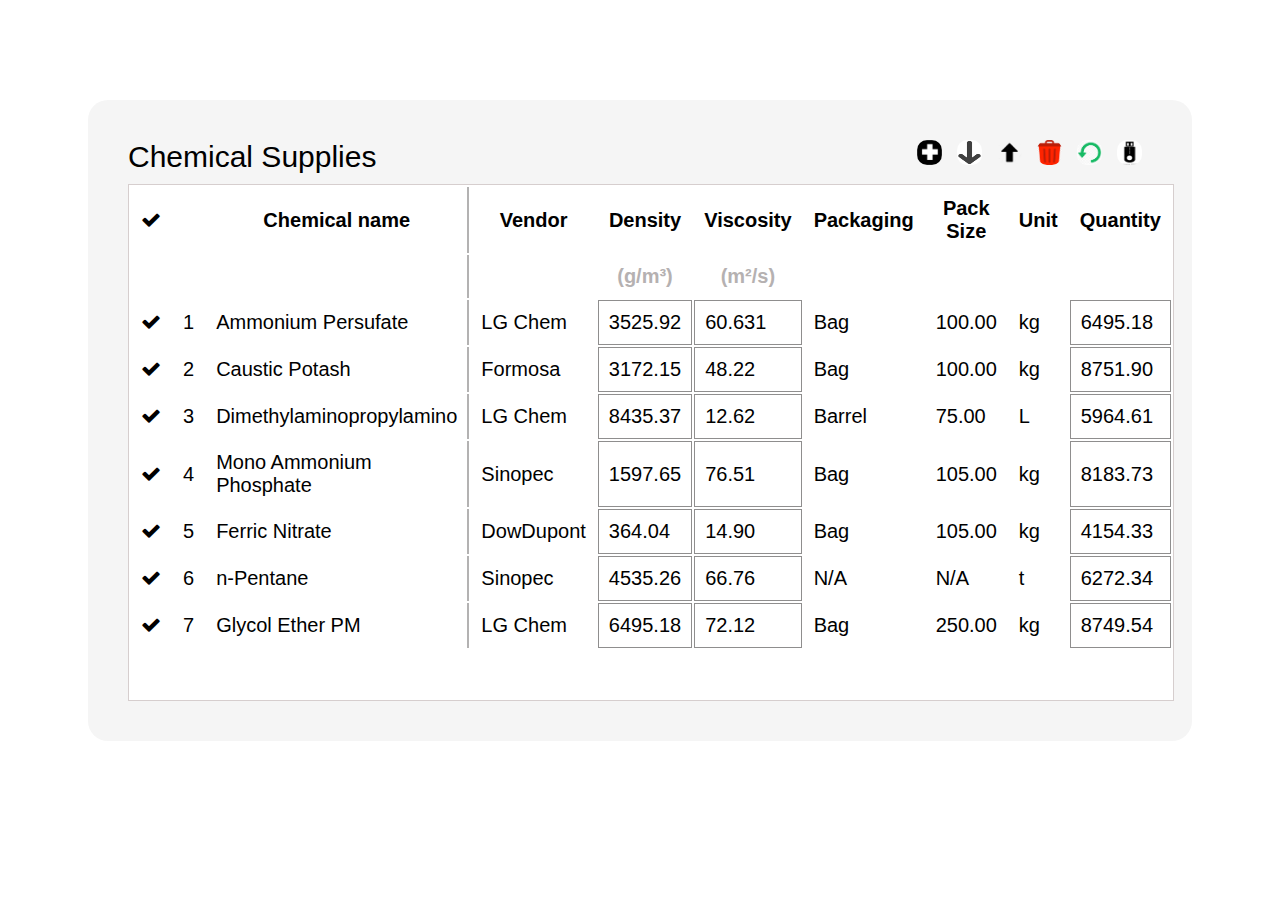
<file: index.html>
<!DOCTYPE html>
<html lang="en">
<head>
    <meta charset="UTF-8">
    <meta name="viewport" content="width=device-width, initial-scale=1.0">
    <title>Document</title>
    <link rel="stylesheet" href="./css/table.css">
    <link rel="stylesheet" href="https://cdnjs.cloudflare.com/ajax/libs/font-awesome/4.7.0/css/font-awesome.min.css">
</head>
<body>
    <div class="container">
    <div class="tableBackground">
     <div>
        <p>Chemical  Supplies</p>
     </div>
     <div class="tableImage">
        <img src="./images/firstAid.png">
        <img src="./images/downArrow.png">
        <img src="./images/upArrow.png">
        <img src="./images/delete.png">
        <img src="./images/left.jfif">
        <img src="./images/pendrive.png">
     </div>
    </div>
    <table>
        <tr>
           <th><i class="fa fa-check"></i></th>
           <th></th>
            <th style="border-right: 2px solid rgb(179, 178, 178); height:100%;">Chemical name</th>
            <th >Vendor</th>
            <th>Density</th>
            <th>Viscosity</th>
            <th>Packaging</th>
            <th>Pack<br> Size</th>
            <th>Unit</th>
            <th>Quantity</th>
          </tr>

          <tr>
            <th ></th>
            <th></th>
            <th style="border-right: 2px solid rgb(179, 178, 178); height:100%;"></th>
            <th></th>
            <th class="tableaheading">(g/m³)</th>
            <th class="tableaheading">(m²/s)</th>
            <th></th>
            <th></th>
          </tr>

          <tr onclick="ChangeBackgroundColor(this)">
            <td><i class="fa fa-check"></i></td>
            <td>1</td>
            <td style=" border-right: 2px solid rgb(179, 178, 178); height:100%;">Ammonium Persufate</td>
            <td>LG Chem</td>
            <td  class="dataBorder" contenteditable="true">3525.92</td>
            <td class="dataBorder" contenteditable="true">60.631</td>
            <td>Bag</td>
            <td>100.00</td>
            <td>kg</td>
            <td class="dataBorder" contenteditable="true">6495.18</td>
          </tr>

          <tr onclick="ChangeBackgroundColor(this)">
            <td><i class="fa fa-check"></i></td>
            <td>2</td>
            <td style="border-right: 2px solid rgb(179, 178, 178); height:100%;">Caustic Potash</td>
            <td>Formosa</td>
            <td class="dataBorder" contenteditable="true">3172.15</td>
            <td class="dataBorder" contenteditable="true">48.22</td>
            <td>Bag</td>
            <td>100.00 </td>
            <td>kg</td>
            <td class="dataBorder" contenteditable="true">8751.90</td>
          </tr>

          <tr  onclick="ChangeBackgroundColor(this)">
            <td><i class="fa fa-check"></i></td>
            <td>3</td>
            <td style="border-right: 2px solid rgb(179, 178, 178); height:100%;">Dimethylaminopropylamino</td>
            <td>LG Chem</td>
            <td class="dataBorder" contenteditable="true">8435.37</td>
            <td  class="dataBorder" contenteditable="true">12.62</td>
            <td>Barrel</td>
            <td>75.00 </td>
            <td>L</td>
            <td class="dataBorder" contenteditable="true">5964.61</td>
          </tr>

          <tr  onclick="ChangeBackgroundColor(this)">
            <td><i class="fa fa-check"></i></td>
            <td>4</td>
            <td style="border-right: 2px solid rgb(179, 178, 178); height:100%;" >Mono Ammonium Phosphate</td>
            <td>Sinopec</td>
            <td class="dataBorder" contenteditable="true">1597.65</td>
            <td class="dataBorder" contenteditable="true">76.51</td>
            <td>Bag</td>
            <td>105.00</td>
            <td>kg</td>
            <td class="dataBorder" contenteditable="true">8183.73</td>
          </tr>

          <tr  onclick="ChangeBackgroundColor(this)">
            <td><i class="fa fa-check"></i></td>
            <td>5</td>
            <td style="border-right: 2px solid rgb(179, 178, 178); height:100%;">Ferric Nitrate</td>
            <td>DowDupont</td>
            <td class="dataBorder" contenteditable="true">364.04</td>
            <td class="dataBorder" contenteditable="true">14.90</td>
            <td>Bag</td>
            <td>105.00</td>
            <td>kg</td>
            <td class="dataBorder" contenteditable="true">4154.33</td>
          </tr>

          <tr  onclick="ChangeBackgroundColor(this)">
            <td><i class="fa fa-check"></i></td>
            <td>6</td>
            <td style="border-right: 2px solid rgb(179, 178, 178); height:100%;">n-Pentane</td>
            <td>Sinopec</td>
            <td class="dataBorder" contenteditable="true">4535.26</td>
            <td class="dataBorder" contenteditable="true">66.76</td>
            <td>N/A</td>
            <td>N/A</td>
            <td>t</td>
            <td class="dataBorder" contenteditable="true">6272.34</td>
          </tr>

          <tr  onclick="ChangeBackgroundColor(this)">
            <td><i class="fa fa-check"></i></td>
            <td>7</td>
            <td style="border-right: 2px solid rgb(179, 178, 178); height:100%;">Glycol Ether PM</td>
            <td>LG Chem</td>
            <td class="dataBorder" contenteditable="true">6495.18</td>
            <td class="dataBorder" contenteditable="true">72.12</td>
            <td>Bag</td>
            <td>250.00</td>
            <td>kg</td>
            <td class="dataBorder" contenteditable="true">8749.54</td>
          </tr>
     </table>
    </div>
    <script type="text/javascript">
    function ChangeBackgroundColor(row){
      console.log(row);

      const RowBackground = row.parentNode.querySelector('tr.selected'); 
      RowBackground && RowBackground.querySelector('td:first-child').classList.remove("iconcolor")
      RowBackground && RowBackground.classList.remove('selected'); 
      row.classList.add('selected');
      row.querySelector('td:first-child').classList.add("iconcolor")
    }
  </script>
  
</body>

</html>
</file>
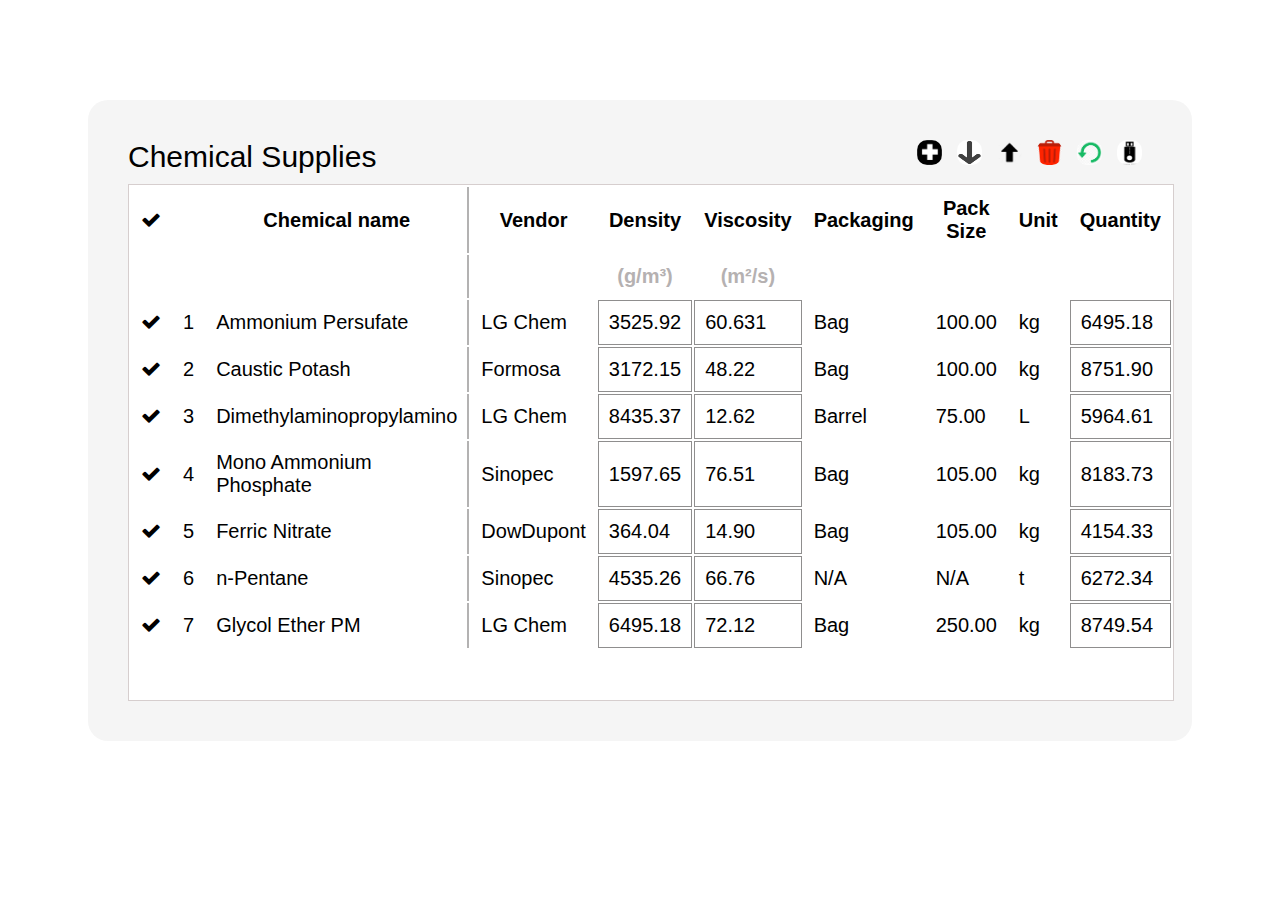
<file: html/table.html>
<!DOCTYPE html>
<html lang="en">
<head>
    <meta charset="UTF-8">
    <meta name="viewport" content="width=device-width, initial-scale=1.0">
    <title>Document</title>
    <link rel="stylesheet" href="../css/table.css">
    <link rel="stylesheet" href="https://cdnjs.cloudflare.com/ajax/libs/font-awesome/4.7.0/css/font-awesome.min.css">
</head>
<body>
    <div class="container">
    <div class="tableBackground">
     <div>
        <p>Chemical  Supplies</p>
     </div>
     <div class="tableImage">
        <img src="../images/firstAid.png">
        <img src="../images/downArrow.png">
        <img src="../images/upArrow.png">
        <img src="../images/delete.png">
        <img src="../images/left.jfif">
        <img src="../images/pendrive.png">
     </div>
    </div>
    <table>
        <tr>
           <th><i class="fa fa-check"></i></th>
           <th></th>
            <th style="border-right: 2px solid rgb(179, 178, 178); height:100%;">Chemical name</th>
            <th >Vendor</th>
            <th>Density</th>
            <th>Viscosity</th>
            <th>Packaging</th>
            <th>Pack<br> Size</th>
            <th>Unit</th>
            <th>Quantity</th>
          </tr>

          <tr>
            <th ></th>
            <th></th>
            <th style="border-right: 2px solid rgb(179, 178, 178); height:100%;"></th>
            <th></th>
            <th class="tableaheading">(g/m³)</th>
            <th class="tableaheading">(m²/s)</th>
            <th></th>
            <th></th>
          </tr>

          <tr onclick="ChangeBackgroundColor(this)">
            <td><i class="fa fa-check"></i></td>
            <td>1</td>
            <td style=" border-right: 2px solid rgb(179, 178, 178); height:100%;">Ammonium Persufate</td>
            <td>LG Chem</td>
            <td  class="dataBorder" contenteditable="true">3525.92</td>
            <td class="dataBorder" contenteditable="true">60.631</td>
            <td>Bag</td>
            <td>100.00</td>
            <td>kg</td>
            <td class="dataBorder" contenteditable="true">6495.18</td>
          </tr>

          <tr onclick="ChangeBackgroundColor(this)">
            <td><i class="fa fa-check"></i></td>
            <td>2</td>
            <td style="border-right: 2px solid rgb(179, 178, 178); height:100%;">Caustic Potash</td>
            <td>Formosa</td>
            <td class="dataBorder" contenteditable="true">3172.15</td>
            <td class="dataBorder" contenteditable="true">48.22</td>
            <td>Bag</td>
            <td>100.00 </td>
            <td>kg</td>
            <td class="dataBorder" contenteditable="true">8751.90</td>
          </tr>

          <tr  onclick="ChangeBackgroundColor(this)">
            <td><i class="fa fa-check"></i></td>
            <td>3</td>
            <td style="border-right: 2px solid rgb(179, 178, 178); height:100%;">Dimethylaminopropylamino</td>
            <td>LG Chem</td>
            <td class="dataBorder" contenteditable="true">8435.37</td>
            <td  class="dataBorder" contenteditable="true">12.62</td>
            <td>Barrel</td>
            <td>75.00 </td>
            <td>L</td>
            <td class="dataBorder" contenteditable="true">5964.61</td>
          </tr>

          <tr  onclick="ChangeBackgroundColor(this)">
            <td><i class="fa fa-check"></i></td>
            <td>4</td>
            <td style="border-right: 2px solid rgb(179, 178, 178); height:100%;" >Mono Ammonium Phosphate</td>
            <td>Sinopec</td>
            <td class="dataBorder" contenteditable="true">1597.65</td>
            <td class="dataBorder" contenteditable="true">76.51</td>
            <td>Bag</td>
            <td>105.00</td>
            <td>kg</td>
            <td class="dataBorder" contenteditable="true">8183.73</td>
          </tr>

          <tr  onclick="ChangeBackgroundColor(this)">
            <td><i class="fa fa-check"></i></td>
            <td>5</td>
            <td style="border-right: 2px solid rgb(179, 178, 178); height:100%;">Ferric Nitrate</td>
            <td>DowDupont</td>
            <td class="dataBorder" contenteditable="true">364.04</td>
            <td class="dataBorder" contenteditable="true">14.90</td>
            <td>Bag</td>
            <td>105.00</td>
            <td>kg</td>
            <td class="dataBorder" contenteditable="true">4154.33</td>
          </tr>

          <tr  onclick="ChangeBackgroundColor(this)">
            <td><i class="fa fa-check"></i></td>
            <td>6</td>
            <td style="border-right: 2px solid rgb(179, 178, 178); height:100%;">n-Pentane</td>
            <td>Sinopec</td>
            <td class="dataBorder" contenteditable="true">4535.26</td>
            <td class="dataBorder" contenteditable="true">66.76</td>
            <td>N/A</td>
            <td>N/A</td>
            <td>t</td>
            <td class="dataBorder" contenteditable="true">6272.34</td>
          </tr>

          <tr  onclick="ChangeBackgroundColor(this)">
            <td><i class="fa fa-check"></i></td>
            <td>7</td>
            <td style="border-right: 2px solid rgb(179, 178, 178); height:100%;">Glycol Ether PM</td>
            <td>LG Chem</td>
            <td class="dataBorder" contenteditable="true">6495.18</td>
            <td class="dataBorder" contenteditable="true">72.12</td>
            <td>Bag</td>
            <td>250.00</td>
            <td>kg</td>
            <td class="dataBorder" contenteditable="true">8749.54</td>
          </tr>
     </table>
    </div>
    <script type="text/javascript">
    function ChangeBackgroundColor(row){
      console.log(row);

      const RowBackground = row.parentNode.querySelector('tr.selected'); 
      RowBackground && RowBackground.querySelector('td:first-child').classList.remove("iconcolor")
      RowBackground && RowBackground.classList.remove('selected'); 
      row.classList.add('selected');
      row.querySelector('td:first-child').classList.add("iconcolor")
    }
  </script>
  
</body>

</html>
</file>
<file: css/table.css>
*{
    margin: 0;
    padding: 0;
}

.container{
    border-radius: 20px;
    background-color: #F5F5F5;
    margin: auto;
    align-items: center;
    width: 80%;
    margin-top: 100px;
    padding: 40px;
}

.tableBackground{
    display: flex;
    flex-direction: row;
    justify-content: space-between;
    
}

.tableBackground p{
    /* color: black; */
    font-size: 30px;
    font-family:'Gill Sans', 'Gill Sans MT', Calibri, 'Trebuchet MS', sans-serif
}

.tableImage{
    display: flex;
    flex-direction: row;
    justify-content: right;
    gap: 15px;
    margin-right: 10px;

    
}

.tableImage img{
    width: 25px;
    height: 25px;
    border-radius: 10px;
    
}

table{
    background-color: white;
    width: 100%;
    border: 1px solid  rgb(214, 206, 206);
    padding-bottom: 50px;
    margin-top: 10px;
}


 th, td {
    padding: 10px;
    font-size: 20px;
    font-family: 'Gill Sans', 'Gill Sans MT', Calibri, 'Trebuchet MS', sans-serif;
  }


  .tableaheading{
    color: rgb(181, 177, 177);
  }

  .dataBorder{
    border: 1px solid rgb(143, 142, 142);
  }


  .selected{
    background-color:#e7dfff;
  }

  .iconcolor{
    color: blue;
  }
</file>
